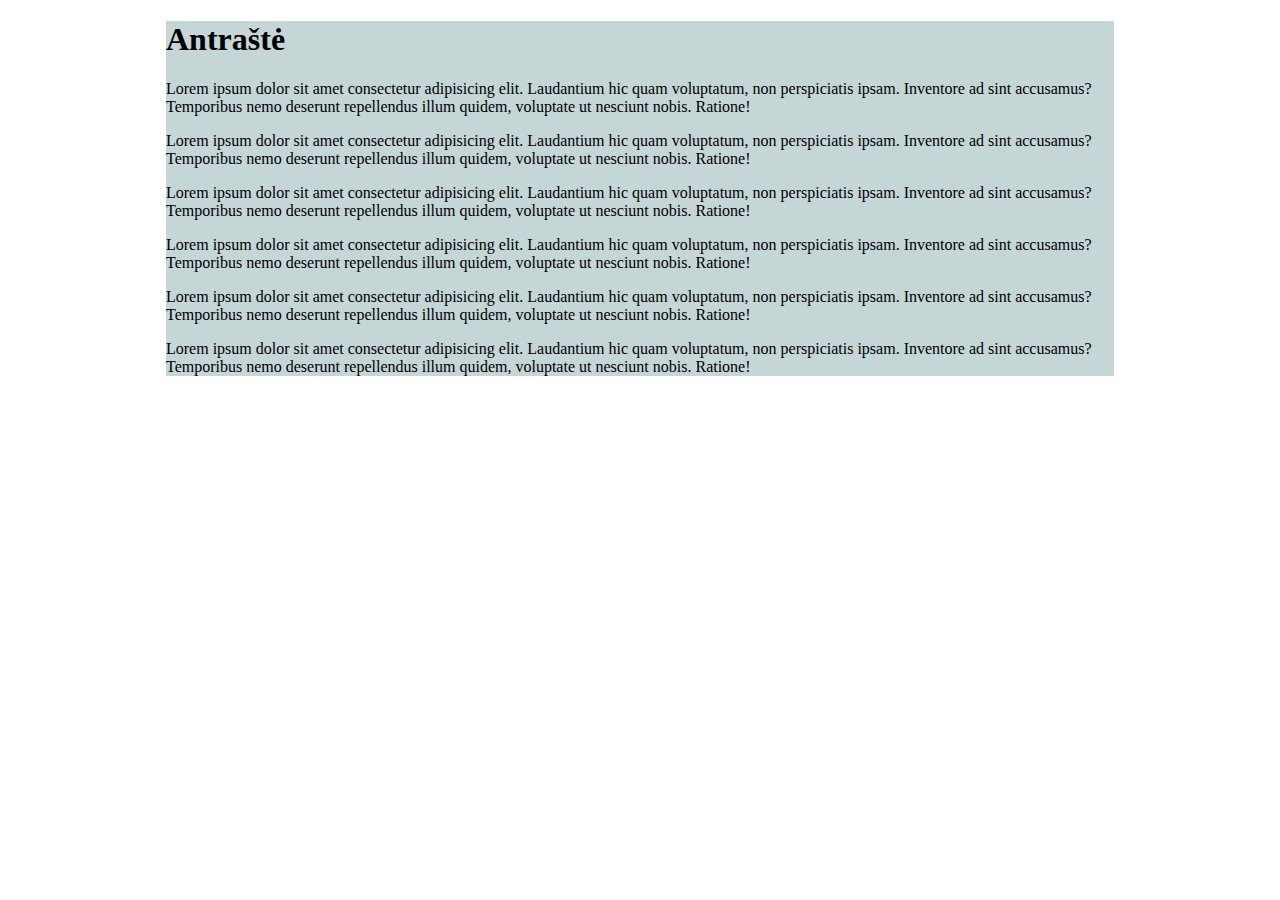
<file: 21_CSS/index.html>
<!DOCTYPE html>
<html lang="en">
<head>
    <meta charset="UTF-8">
    <meta name="viewport" content="width=device-width, initial-scale=1.0">
    <title>Margin auto</title>

    <style>
        .konteineris {
            width: 75%;
            background-color: rgb(197, 214, 214);
            margin-left: auto;
            margin-right: auto;
        }
    </style>
</head>
<body>

    <div class="konteineris">
        <h1>Antraštė</h1>
        <p>Lorem ipsum dolor sit amet consectetur adipisicing elit. Laudantium hic quam voluptatum, non perspiciatis ipsam. Inventore ad sint accusamus? Temporibus nemo deserunt repellendus illum quidem, voluptate ut nesciunt nobis. Ratione!</p>

        <p>Lorem ipsum dolor sit amet consectetur adipisicing elit. Laudantium hic quam voluptatum, non perspiciatis ipsam. Inventore ad sint accusamus? Temporibus nemo deserunt repellendus illum quidem, voluptate ut nesciunt nobis. Ratione!</p>

        <p>Lorem ipsum dolor sit amet consectetur adipisicing elit. Laudantium hic quam voluptatum, non perspiciatis ipsam. Inventore ad sint accusamus? Temporibus nemo deserunt repellendus illum quidem, voluptate ut nesciunt nobis. Ratione!</p>

        <p>Lorem ipsum dolor sit amet consectetur adipisicing elit. Laudantium hic quam voluptatum, non perspiciatis ipsam. Inventore ad sint accusamus? Temporibus nemo deserunt repellendus illum quidem, voluptate ut nesciunt nobis. Ratione!</p>

        <p>Lorem ipsum dolor sit amet consectetur adipisicing elit. Laudantium hic quam voluptatum, non perspiciatis ipsam. Inventore ad sint accusamus? Temporibus nemo deserunt repellendus illum quidem, voluptate ut nesciunt nobis. Ratione!</p>

        <p>Lorem ipsum dolor sit amet consectetur adipisicing elit. Laudantium hic quam voluptatum, non perspiciatis ipsam. Inventore ad sint accusamus? Temporibus nemo deserunt repellendus illum quidem, voluptate ut nesciunt nobis. Ratione!</p>
    </div>
    
</body>
</html>
</file>
